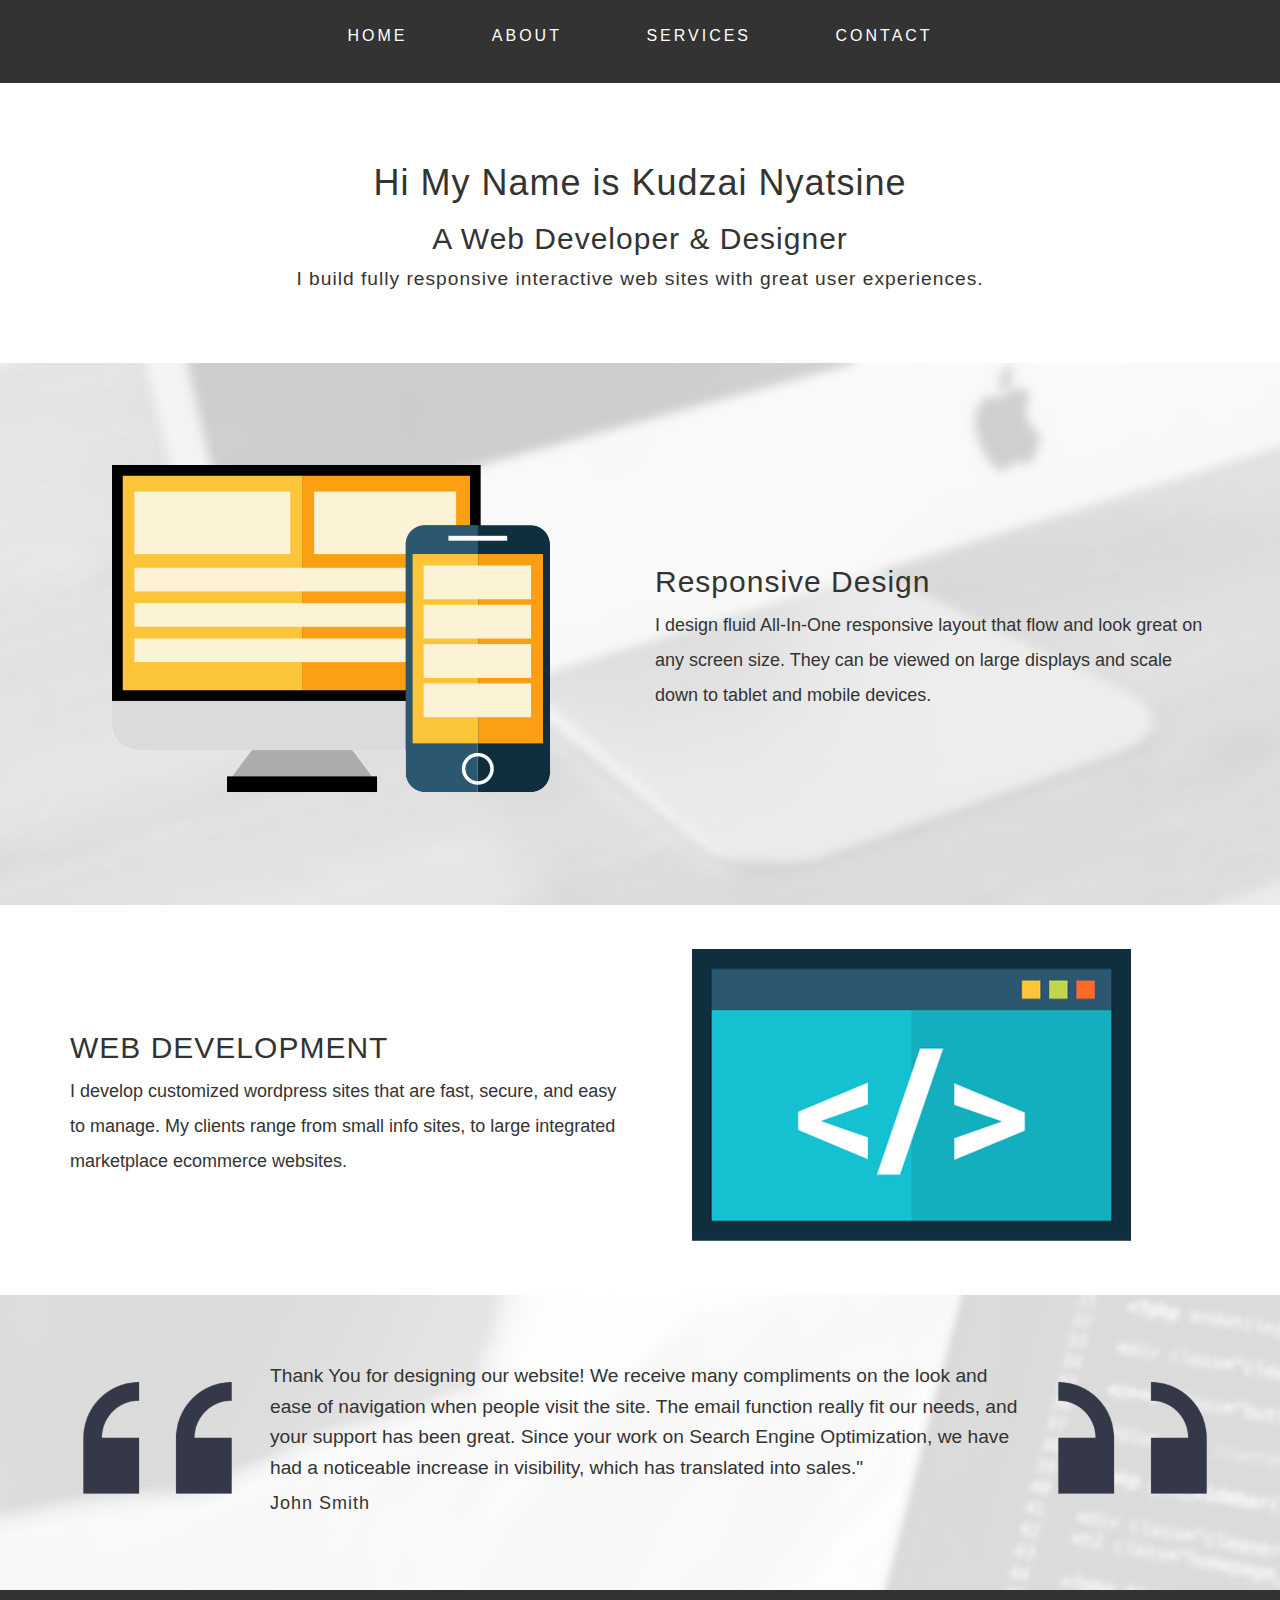
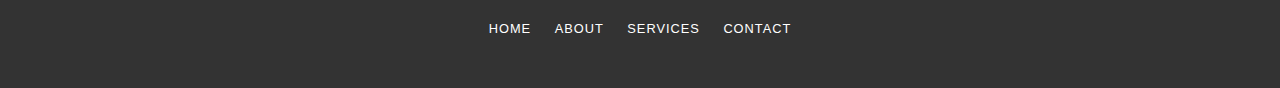
<file: index.html>
<html>

<head>
    <link rel="stylesheet" href="css/bootstrap.min.css">
    <link rel="stylesheet" href="css/style.css">
    <meta name="viewport" content="width=device-width, initial-scale=1">

</head>

<body>

    <header>

        <nav class="menu">
            <ul>
                <li><a href="index.html">HOME</a></li>
                <li><a href="about.html">ABOUT</a></li>
                <li><a href="service.html">SERVICES</a></li>
                <li><a href="contact.html">CONTACT</a></li>
            </ul>
        </nav>



    </header>

    <section class="profile">
        <div class="container">
            <h1>Hi My Name is Kudzai Nyatsine</h1>
            <h2>A Web Developer & Designer</h2>
            <p>I build fully responsive interactive web sites with great user experiences.</p>
        </div>
    </section>
    <section class="responsive">
        <div class="container">
            <div class="row flex-center">
                <div class="col-md-6 col-xs-12">
                    <img src="images/responsive-design.png" alt="">
                </div>
                <div class="col-md-6 col-xs-12">
                    <h2>Responsive Design</h2>
                    <p>I design fluid All-In-One responsive layout that flow and look great on any screen size. They can be
                        viewed on large displays and scale down to tablet and mobile devices.</p>
                </div>
            </div>
        </div>
    </section>
    <section class="development">
        <div class="container">
            <div class="row flex-center">
                <div class="col-md-6 col-xs-12">
                    <h2>WEB DEVELOPMENT</h2>
                    <p>I develop customized wordpress sites that are fast, secure, and easy to manage. My clients range from
                        small info sites, to large integrated marketplace ecommerce websites.</p>

                </div>
                <div class="col-md-6 col-xs-12">
                    <img src="images/web-development.png">
                </div>
            </div>
        </div>
    </section>
    <section class="review">
        <div class="container">
            <div class="row flex-center">
                <div class="col-md-2 col-xs-2">
                    <img src="images/quote-left.png" class="quotes" alt="quote mark" max-width="128px" opacity="0.2">
                </div>
                <div class="col-md-8 col-xs-12">
                    <p style="font-size:1.2em;line-height:1.6em;">Thank You for designing our website! We receive many compliments on the look and ease of navigation when
                        people visit the site. The email function really fit our needs, and your support has been great.
                        Since your work on Search Engine Optimization, we have had a noticeable increase in visibility, which
                        has translated into sales."</p>

                    <h4>John Smith</h4>

                </div>
                <div class="col-md-2 col-xs-12">
                    <img src="images/quote-right.png" class="quotes" alt="quote mark" max-width="128px" opacity="0.2">
                </div>
            </div>
        </div>

    </section>

    <footer>

        <div class="footer-nav">
            <a href="index.html">HOME</a>
            <a href="about.html">ABOUT</a>
            <a href="service.html">SERVICES</a>
            <a href="contact.html">CONTACT</a>
        </div>
        <p class="copyright" © 2017 Kudzai Nyatsine. All rights reserved.</p>
    </footer>

</body>


</html>
</file>
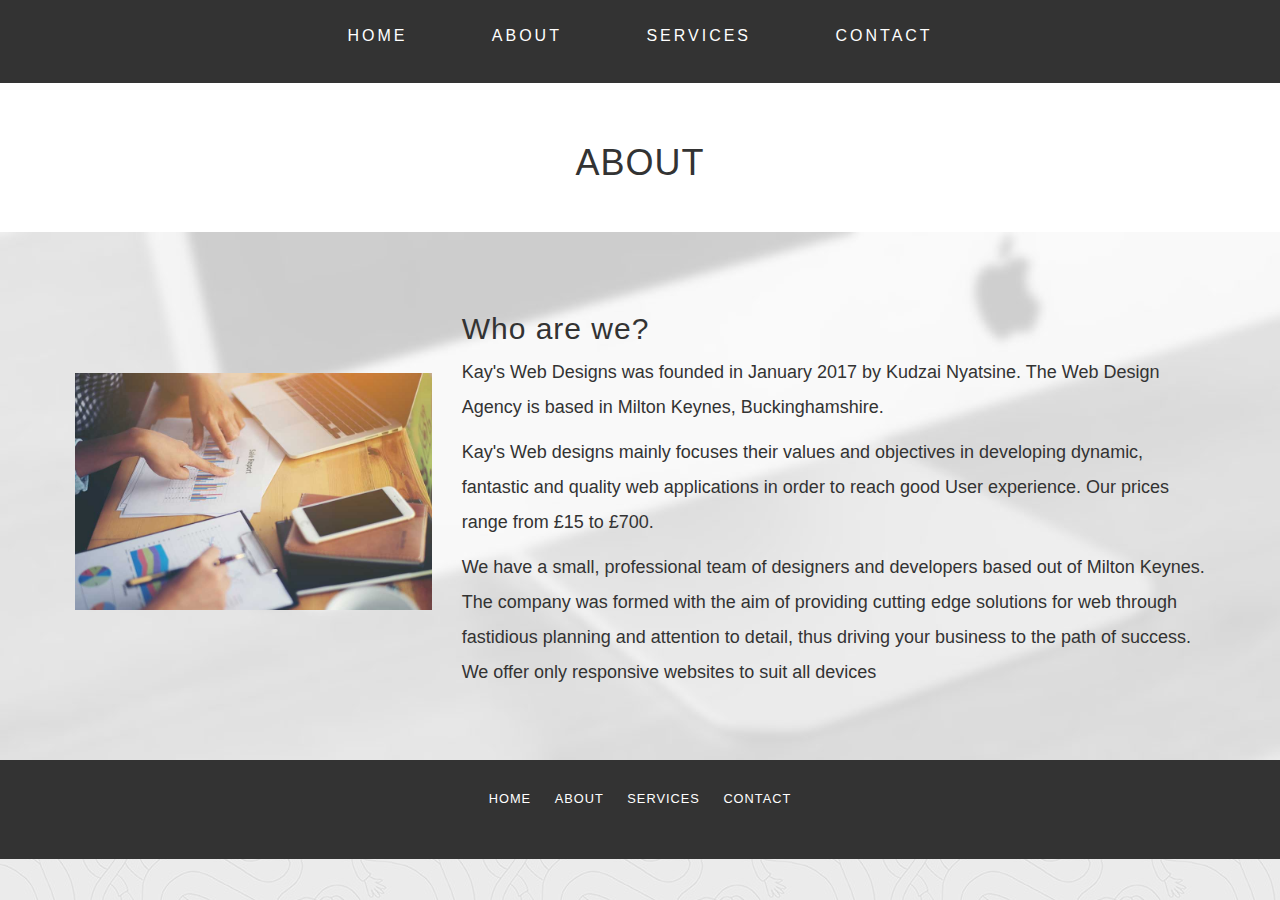
<file: about.html>
<html>

<head>
    <link rel="stylesheet" href="css/bootstrap.min.css">
    <link rel="stylesheet" href="css/style.css">
    <meta name="viewport" content="width=device-width, initial-scale=1">

</head>

<body class="pattern">
    <header>
        <nav class="menu">
            <ul>
                <li><a href="index.html">HOME</a></li>
                <li><a href="about.html">ABOUT</a></li>
                <li><a href="service.html">SERVICES</a></li>
                <li><a href="contact.html">CONTACT</a></li>
            </ul>
        </nav>
    </header>
    <section class="header">
<h1>About</h1>
</section>
    <section class="about">
        <div class="container">
            <div class="row flex-center">
                <div class="col-md-4">
                    <img src="images/reduce-2.jpg" alt="reduce" width="450px" height="301px">
                </div>
                <div class="col-md-8">
                    <h2>Who are we?</h2>
                    <p>Kay's Web Designs was founded in January 2017 by Kudzai Nyatsine. The Web Design Agency is based in Milton
                        Keynes, Buckinghamshire.
                    </p>

                    <p>Kay's Web designs mainly focuses their values and objectives in developing dynamic, fantastic and quality
                        web applications in order to reach good User experience. Our prices range from £15 to £700.</p>
                    <p>We have a small, professional team of designers and developers based out of Milton Keynes. The company
                        was formed with the aim of providing cutting edge solutions for web through fastidious planning and
                        attention to detail, thus driving your business to the path of success. We offer only responsive
                        websites to suit all devices</p>
                </div>
            </div>
        </div>
    </section>
    <footer>
        <div class="footer-nav">
            <a href="index.html">HOME</a>
            <a href="about.html">ABOUT</a>
            <a href="service.html">SERVICES</a>
            <a href="contact.html">CONTACT</a>
        </div>
        <p class="copyright" © 2017 Kudzai Nyatsine. All rights reserved.</p>
    </footer>

</body>

</html>
</file>
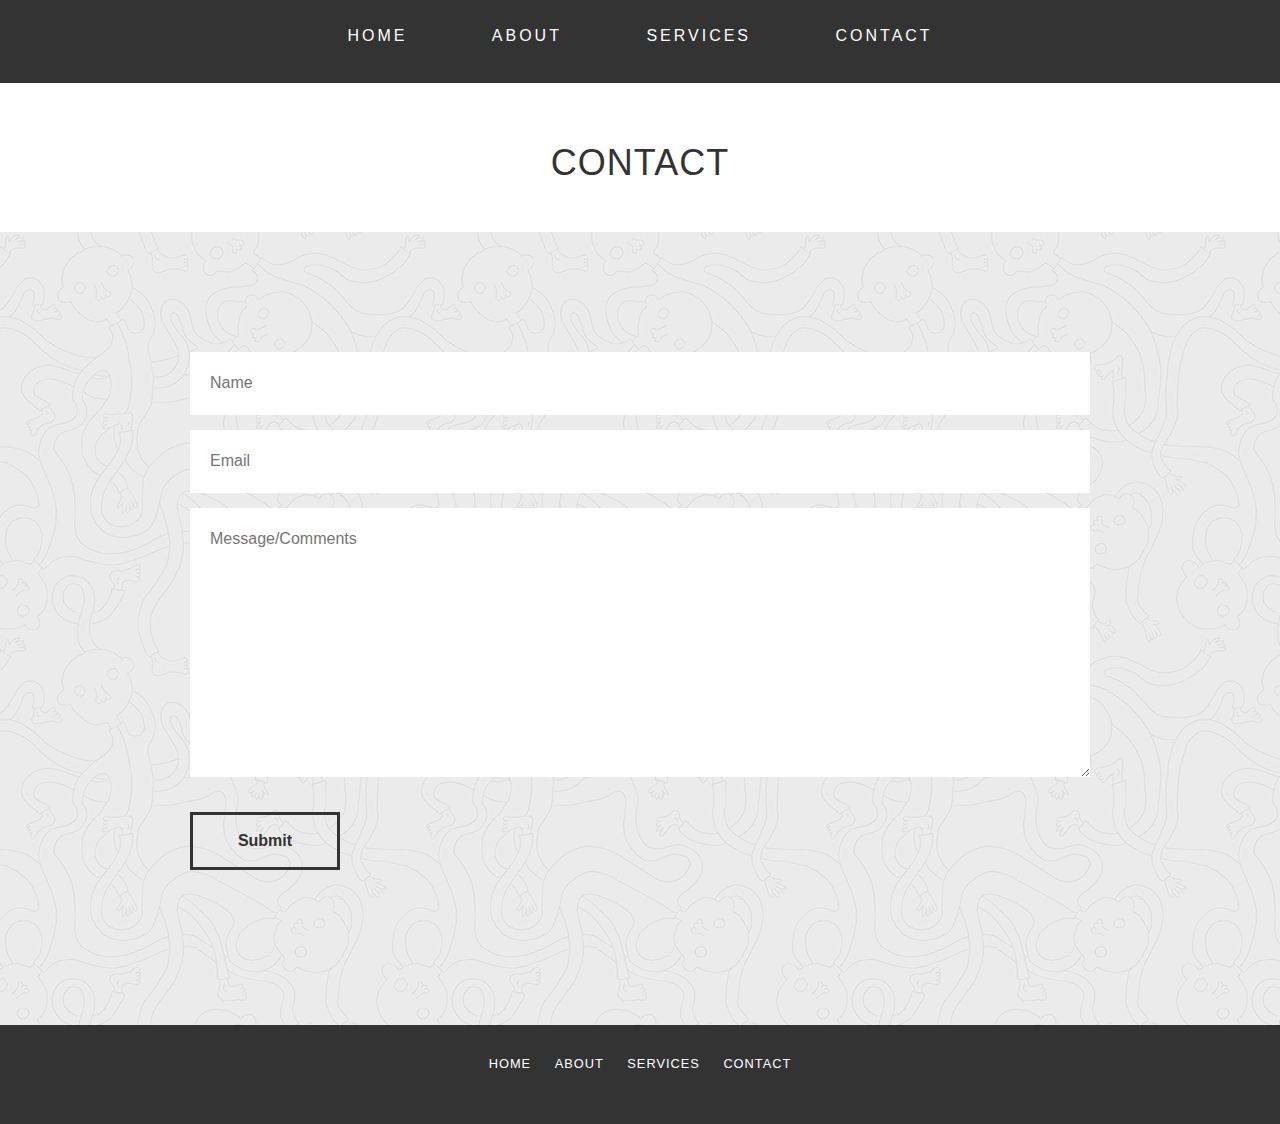
<file: contact.html>
<html>

<head>
    <link rel="stylesheet" href="css/bootstrap.min.css">
    <link rel="stylesheet" href="css/style.css">
    <meta name="viewport" content="width=device-width, initial-scale=1">
   
</head>

<body class="pattern">
    <header>
        <nav class="menu">
            <ul>
                <li><a href="index.html">HOME</a></li>
                <li><a href="about.html">ABOUT</a></li>
                <li><a href="service.html">SERVICES</a></li>
                <li><a href="contact.html">CONTACT</a></li>
            </ul>
        </nav>
    </header>
    <section class="header">
        <h1>Contact</h1>
    </section>
    <section>
        <div class="container">
            <form action="/" class="contact">
                <div class="form-group">
                    <input type="text" placeholder="Name" name="customer_name">
                </div>
                <div class="form-group">
                    <input type="email" placeholder="Email" name="customer_email">
                </div>
                <div class="form-group">
                    <textarea name="" id="" cols="30" rows="10"placeholder="Message/Comments"></textarea>
                </div>
                <div class="form-group">
                    <button type="button">Submit</button>
                </div>
            </form>
    </section>
    <footer>
    <div class="footer-nav">
    <a href="index.html">HOME</a>
    <a href="about.html">ABOUT</a>
    <a href="service.html">SERVICES</a>
    <a href="contact.html">CONTACT</a>
</div>
<p class="copyright" © 2017 Kudzai Nyatsine. All rights reserved.</p>
</footer>
</body>

</html>
</file>
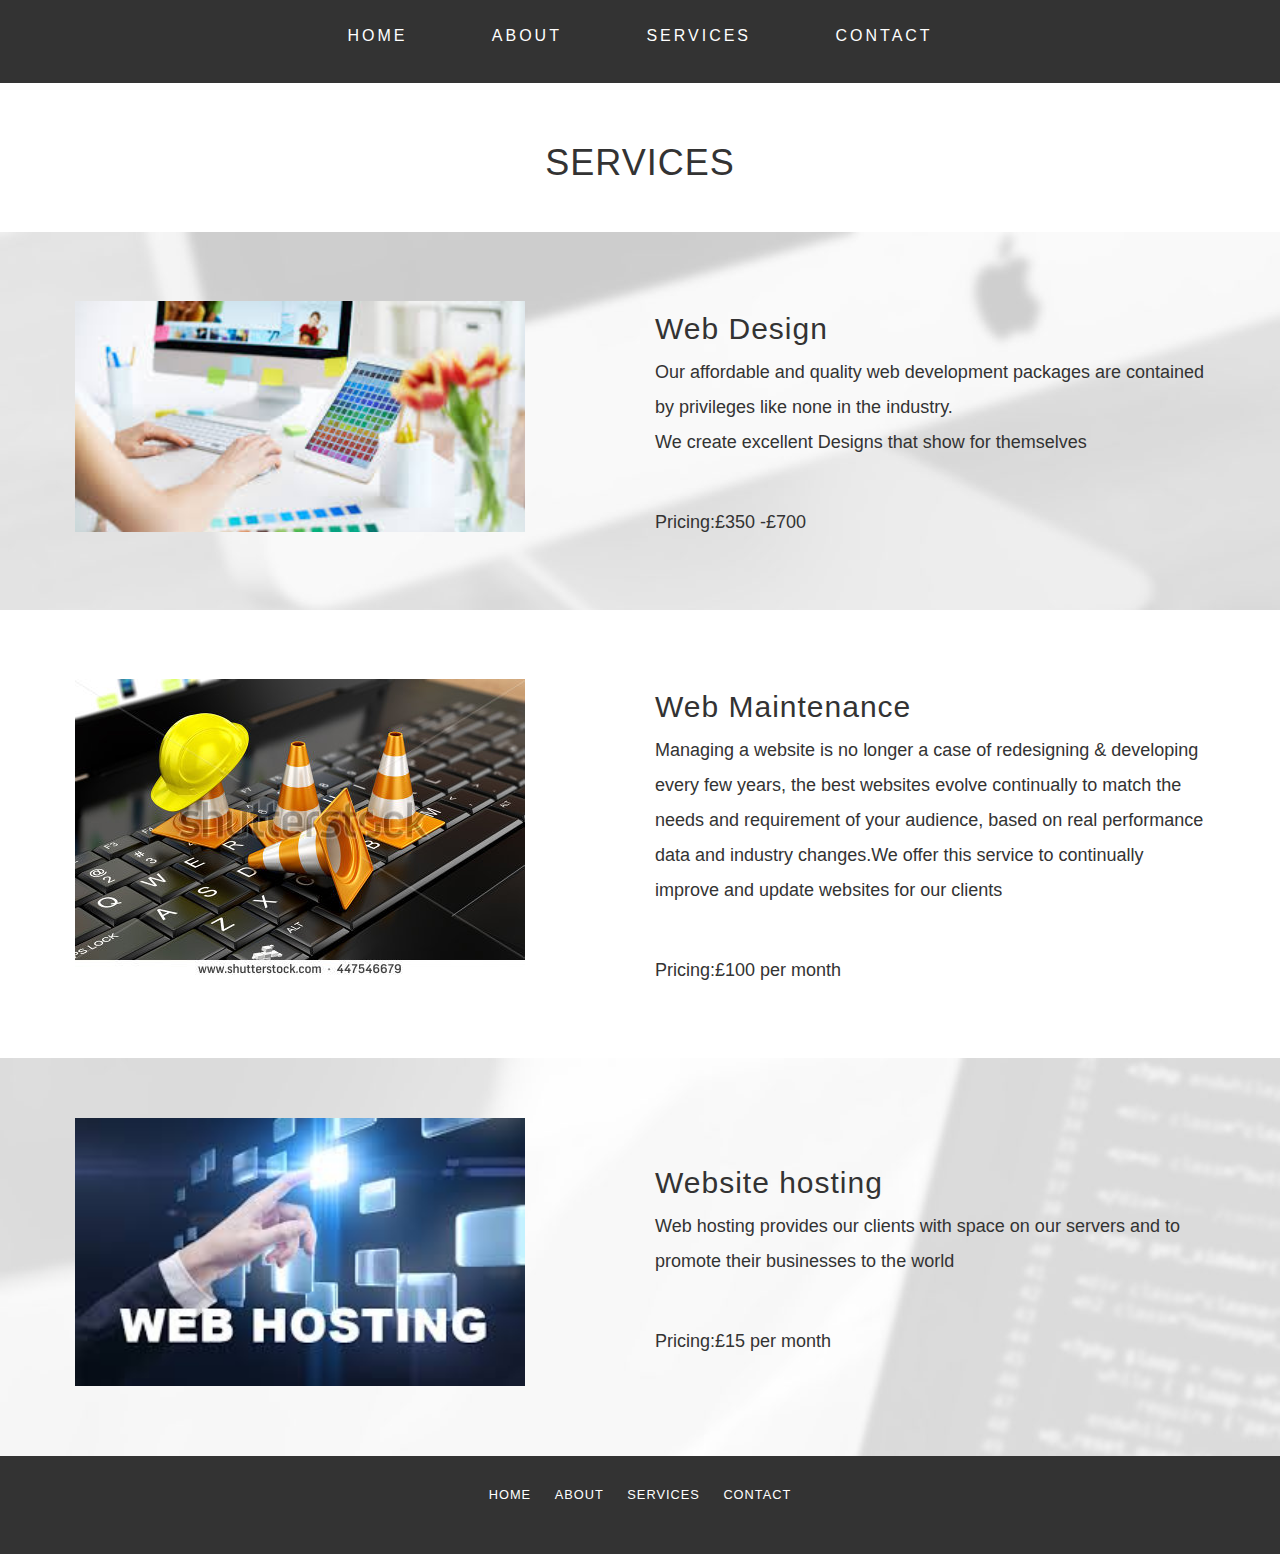
<file: service.html>
<html>

<head>
    <link rel="stylesheet" href="css/bootstrap.min.css">
    <link rel="stylesheet" href="css/style.css">
    <meta name="viewport" content="width=device-width, initial-scale=1">
    
</head>
<body class="pattern">
<header>

    <nav class="menu">
        <ul>
            <li><a href="index.html">HOME</a></li>
              <li><a href="about.html">ABOUT</a></li>
                  <li><a href="service.html">SERVICES</a></li>
                    <li><a href="contact.html">CONTACT</a></li>
        </ul>
    </nav>
</header>
<section class="header">
<h1>SERVICES</h1>
</section>
<section class="webdesign">
    <div class="container">
        <div class="row flex-center">
            <div class="col-md-6">
                <figure>
                    <img src="images/webdesign.jpeg" alt="Web Design" width="450px" height="301px">
                </figure>
            </div>
            <div class="col-md-6">
                <h2>Web Design</h2>
                <p>Our affordable and quality web development packages are contained by privileges like none in the industry. <br>
                    We create excellent Designs that show for themselves</p><br>
                    <p>Pricing:£350 -£700</p>
            </div>
        </div>

    </div>
</section>
<section class="webmaintance">
    <div class="container">
        <div class="row flex-center">
            <div class="col-md-6">
                <figure>
                    <img src="images/webmaintance.jpg" alt="Web Maintance">
                </figure>

            </div>
            <div class="col-md-6">
                <h2>Web Maintenance</h2>
                <p>Managing a website is no longer a case of redesigning & developing every few years, the best websites evolve continually to match the needs 
                    and requirement of your audience, based on real performance data and industry changes.We offer this service to continually improve and update websites for our clients</p><br>

<p>Pricing:£100 per month</p>

            </div>
        </div>
    </div>

</section>
<section class="webhosting">
    <div class="container">
        <div class="row flex-center">
            <div class="col-md-6">
                <figure>
                    <img src="images/hosting.jpeg" alt="Web Hosting" width="450px" height="301px">
                </figure>
            </div>
                    <div class="col-md-6">
                        <h2>Website hosting</h2>
                            <p>Web hosting provides our clients with space on our servers and to promote their businesses to the world</p><br>

<p>Pricing:£15 per month</p>
       
            </div>
        </div>
    </div>
</section>
<footer>
<div class="footer-nav">
    <a href="index.html">HOME</a>
    <a href="about.html">ABOUT</a>
    <a href="service.html">SERVICES</a>
    <a href="contact.html">CONTACT</a>
</div>
<p class="copyright" © 2017 Kudzai Nyatsine. All rights reserved.</p>
</footer>
</body>
</html>
</file>
<file: css/style.css>
*{
    margin: 0;
    padding: 0;
}
body {
    font-size: 16px;
    font-family: "Arial",Helvetica,sans-serif;
    color: #333;
    background: #fff;
  
}

   header {
    background: #333333;
    padding: 5px 0;
    display: -webkit-box;
    display: -moz-box;
    display: -ms-flexbox;
    display: -webkit-flex;
    display: flex;
    align-items: center;
    justify-content: center;
    text-align: center;
}

header li { 
    display: inline-block;
    margin:20px;

}

header li a {
  font-family: 'Oswald',sans-serif!important;
    font-size: 1em!important;
    letter-spacing: 3px;
    padding: 10px;
    margin: 0 10px;
    color: #ffffff!important;
    -webkit-transition: all ease-in-out .25s;
    -moz-transition: all ease-in-out .25s;
    -o-transition: all ease-in-out .25s;
    transition: all ease-in-out .25s;

}

header li a:hover {
      text-decoration: none;
    opacity: 0.5;
    filter: alpha(opacity=50);
    transition: opacity .2s ease-in-out;
    -moz-transition: opacity .2s ease-in-out;
    -webkit-transition: opacity .2s ease-in-out;
}



 .profile {
    background: #ffffff;
    padding: 60px 20px;
    text-align: center;
    display: -webkit-box;
    display: -moz-box;
    display: -ms-flexbox;
    display: -webkit-flex;
    display: flex;
    align-items: center;
    font-size: 1.2em;
    letter-spacing: 1px;
}

.responsive {

    background: url('../images/desk-bg.jpg');
    padding:60px;
    line-height: 35px;
          display: flex;
    align-items: center;
     font-size: 18px;
  

}
.development {
   background: #fff;
     line-height: 35px;
          display: flex;
    align-items: center;
     font-size: 18px;
}
.flex-center {
    display: flex;
    align-items: center;
}

h1,h2,h3,h4,h5 {
    font-family: 'Oswald',sans-serif!important;
    letter-spacing: 1px;
    color: #333333!important;
}


img {
    margin-bottom: 10px;
    vertical-align: middle;
    max-width: 100%;
    height: auto;
}

.review {
    background: url('../images/coding-bg.jpg');
    padding:60px;
}

.pattern {
    background: url('../images/pattern-bg.jpg');
}

.about {
    padding: 60px;
       background: url('../images/desk-bg.jpg');
        line-height: 35px;
          display: flex;
    align-items: center;
    font-size: 18px;
}

.webdesign {
     background: url('../images/desk-bg.jpg');
      padding:60px;
    line-height: 35px;
          display: flex;
    align-items: center;
     font-size: 18px;
  
}

.webmaintance {
    background: #fff;
      padding:60px;
    line-height: 35px;
          display: flex;
    align-items: center;
     font-size: 18px;
}

.webhosting {
      background: url('../images/coding-bg.jpg');
    padding:60px;
    line-height: 35px;
          display: flex;
    align-items: center;
     font-size: 18px;
}

.header {
  background: #ffffff;
    text-align: center;
    padding: 40px 0;
    text-transform: uppercase;
}

form {
    padding:120px;
}

.contact input , textarea{
    width: 100%;
    padding: 20px;
    border: none;
}

.contact button {
border: 3px solid #333;
background: transparent;
padding: 15px;
margin: 20px 0;
font-size: 1em;
font-weight: bold;
width: 150px;
text-align: center;
transition: background .5s ease-in-out;
}

.contact button:hover {
background: #333;
color: #fff;
}


footer {
    width: 100%;
    padding: 0 0 20px 0;
    text-align: center;
    background: #333333;
    color: #fff;
    font-size: .8em;
}

footer p {
    margin-bottom: 0!important;
}

.footer-nav {
    padding: 30px 0;
}

.footer-nav a {
    font-family: 'Oswald',sans-serif!important;
    letter-spacing: 1px;
    color: #ffffff!important;
    font-size: 1em!important;
    text-transform: uppercase;
    padding: 10px!important;
    transition: opacity .2s ease-in-out;
    -moz-transition: opacity .2s ease-in-out;
    -webkit-transition: opacity .2s ease-in-out;
}

.footer-nav a:hover {
    text-decoration: none!important;
    opacity: 0.5;
    filter: alpha(opacity=50);
    transition: opacity .2s ease-in-out;
    -moz-transition: opacity .2s ease-in-out;
    -webkit-transition: opacity .2s ease-in-out;
}

@media only screen and (min-width: 768px) {
    /* tablets and desktop */
}

@media only screen and (max-width: 767px) {
    /* phones */
}

@media only screen and (max-width: 767px) and (orientation: portrait) {
header li {
    display: block;
}

.flex-center {
    display: block;
}
.footer-nav a {
    display: block;
}
.quotes {
    display: none;
}
}
</file>
